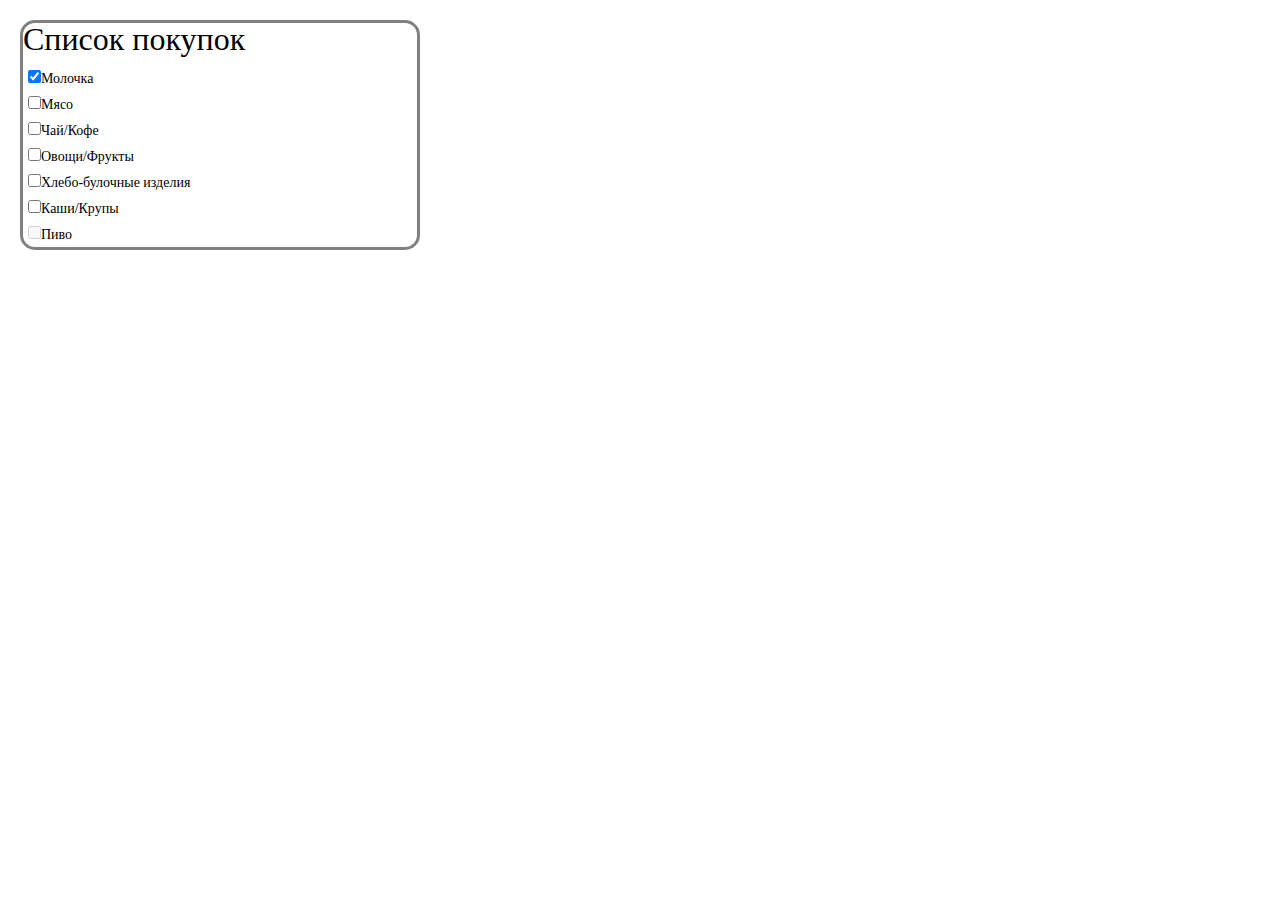
<file: 1_task/index.html>
<!DOCTYPE html>
<html lang="en">

<head>
    <meta charset="UTF-8">
    <meta http-equiv="X-UA-Compatible" content="IE=edge">
    <meta name="viewport" content="width=device-width, initial-scale=1.0">
    <title>Shop-list</title>
    <link rel="stylesheet" href="./css/style.css">
</head>

<body>
    <section class="list">
        <div class="list__major">
            <h1>Список покупок</h1>
        </div>
        <div class="list__form">
            <form action="#" method="post" enctype="multipart/form-data">
                <ul>
                    <li><input type="checkbox" checked name="milk" id="got">Молочка</li>
                    <li><input type="checkbox" name="meat" id="got">Мясо</li>
                    <li><input type="checkbox" name="tea" id="got">Чай/Кофе</li>
                    <li><input type="checkbox" name="vega" id="got">Овощи/Фрукты</li>
                    <li><input type="checkbox" name="bread" id="got">Хлебо-булочные изделия</li>
                    <li><input type="checkbox" name="porige" id="got">Каши/Крупы</li>
                    <li><input type="checkbox" disabled name="alcohol" id="got">Пиво</li>
                </ul>
            </form>
        </div>
    </section>
</body>

</html>
</file>
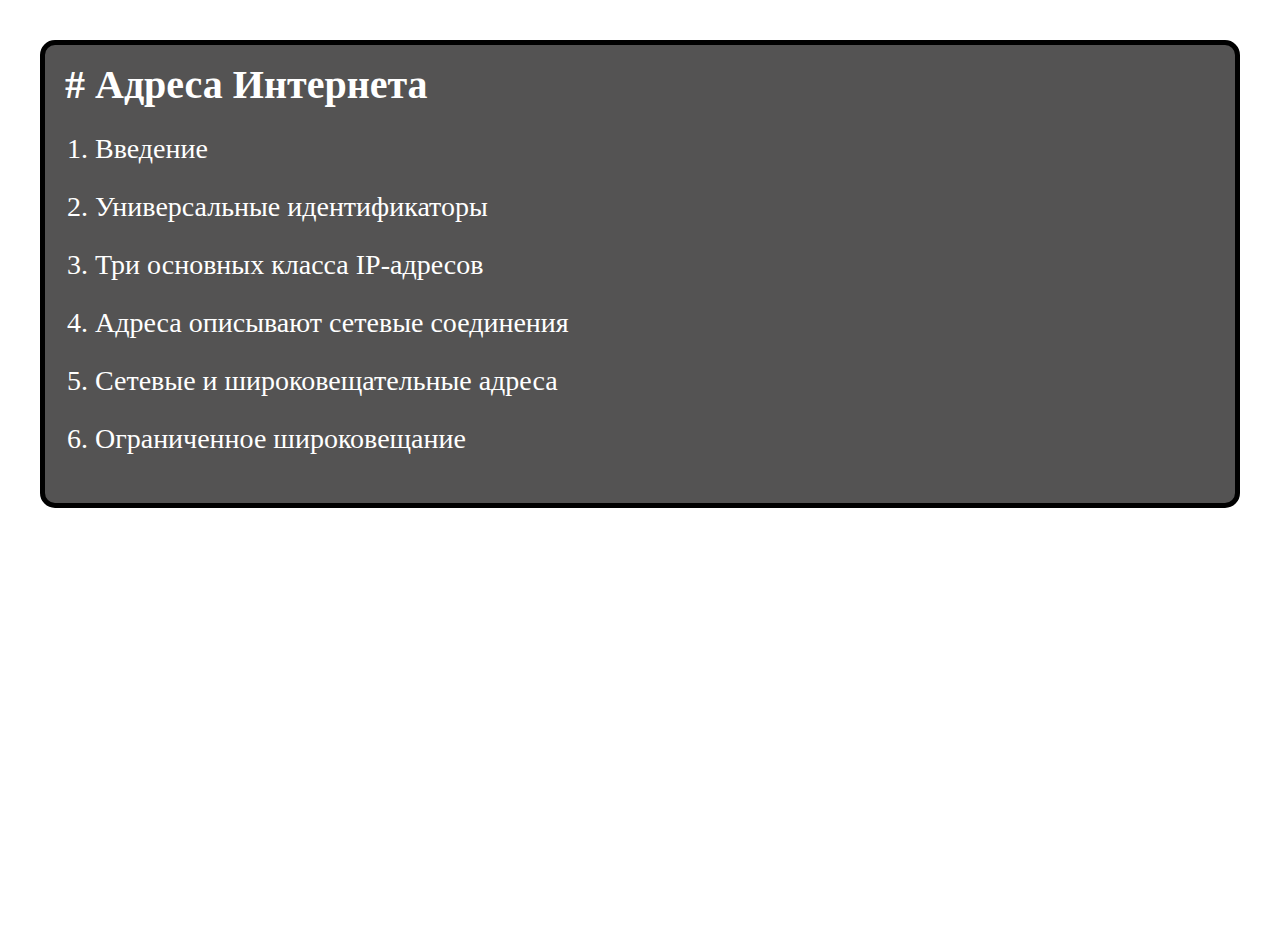
<file: 2_task/index.html>
<!DOCTYPE html>
<html lang="en">

<head>
    <meta charset="UTF-8">
    <meta http-equiv="X-UA-Compatible" content="IE=edge">
    <meta name="viewport" content="width=device-width, initial-scale=1.0">
    <title>Shop-list</title>
    <link rel="stylesheet" href="./css/style.css">
</head>

<body>
    <section class="list">
        <div class="list__major">
            <h1># Адреса Интернета</h1>
        </div>
        <div class="list__form">
            <ol>
                <li><a href="../2_task/1.html">Введение</a></li>
                <li><a href="../2_task/2.html">Универсальные идентификаторы</a></li>
                <li><a href="../2_task/3.html">Три основных класса IP-адресов</a></li>
                <li><a href="../2_task/4.html">Адреса описывают сетевые соединения</a></li>
                <li><a href="../2_task/5.html">Сетевые и широковещательные адреса</a></li>
                <li><a href="../2_task/6.html">Ограниченное широковещание</a></li>
            </ol>
        </div>
    </section>
</body>

</html>
</file>
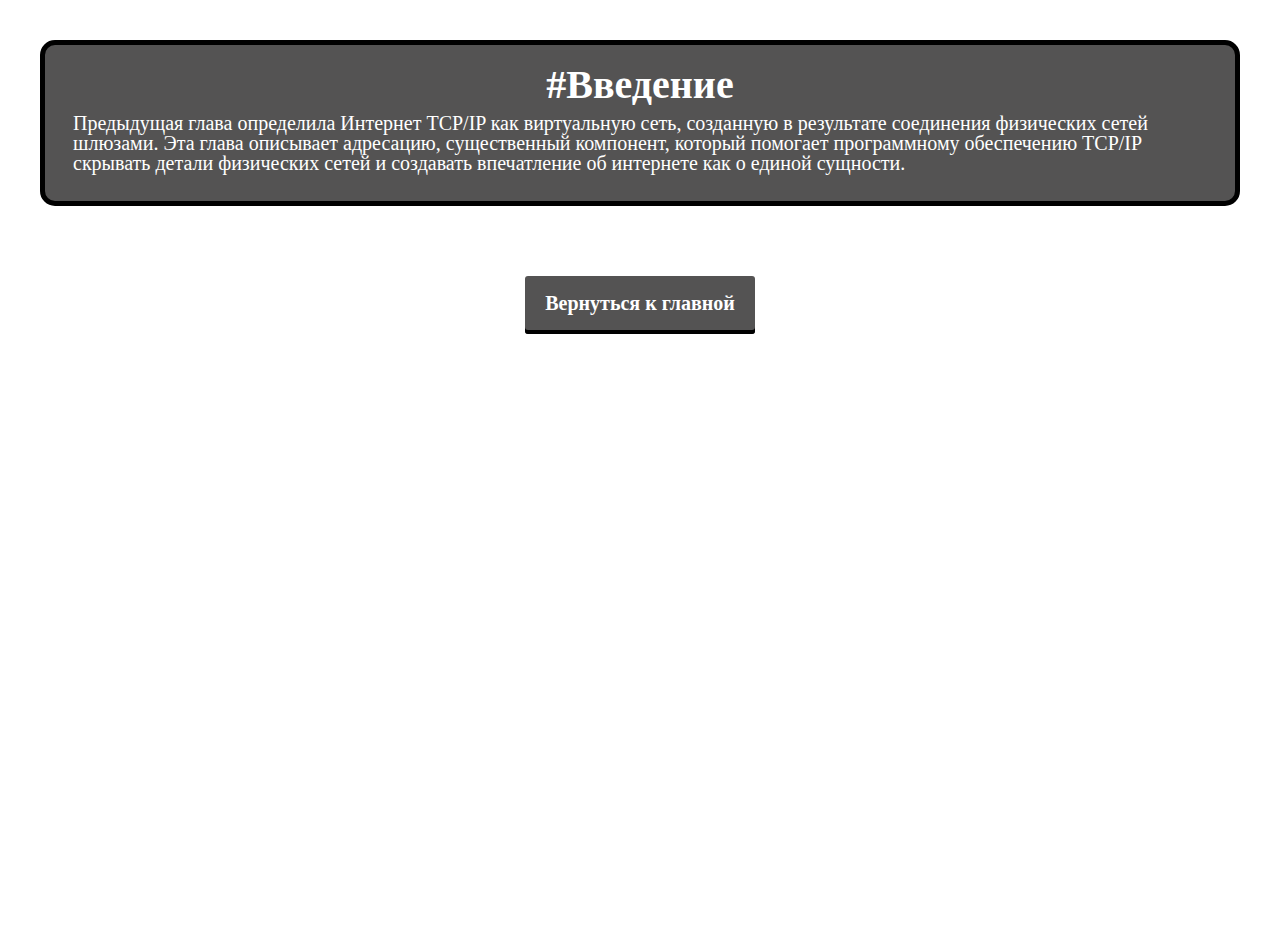
<file: 2_task/1.html>
<!DOCTYPE html>
<html lang="en">

<head>
    <meta charset="UTF-8">
    <meta http-equiv="X-UA-Compatible" content="IE=edge">
    <meta name="viewport" content="width=device-width, initial-scale=1.0">
    <title>Shop-list</title>
    <link rel="stylesheet" href="./css/style.css">
</head>

<body>
    <section class="list">
        <div class="list__major">
            <h1 class="cinfo">#Введение</h1>
        </div>
        <div class="list__form">
            <p>Предыдущая глава определила Интернет TCP/IP как виртуальную сеть, созданную в результате соединения
                физических сетей шлюзами. Эта глава описывает адресацию, существенный компонент, который помогает
                программному обеспечению TCP/IP скрывать детали физических сетей и создавать впечатление об интернете
                как о единой сущности.</p>
        </div>
    </section>
    <div class="button">
        <a href="../2_task/index022.html"><button>Вернуться к главной</button></a>
    </div>
</body>

</html>
</file>
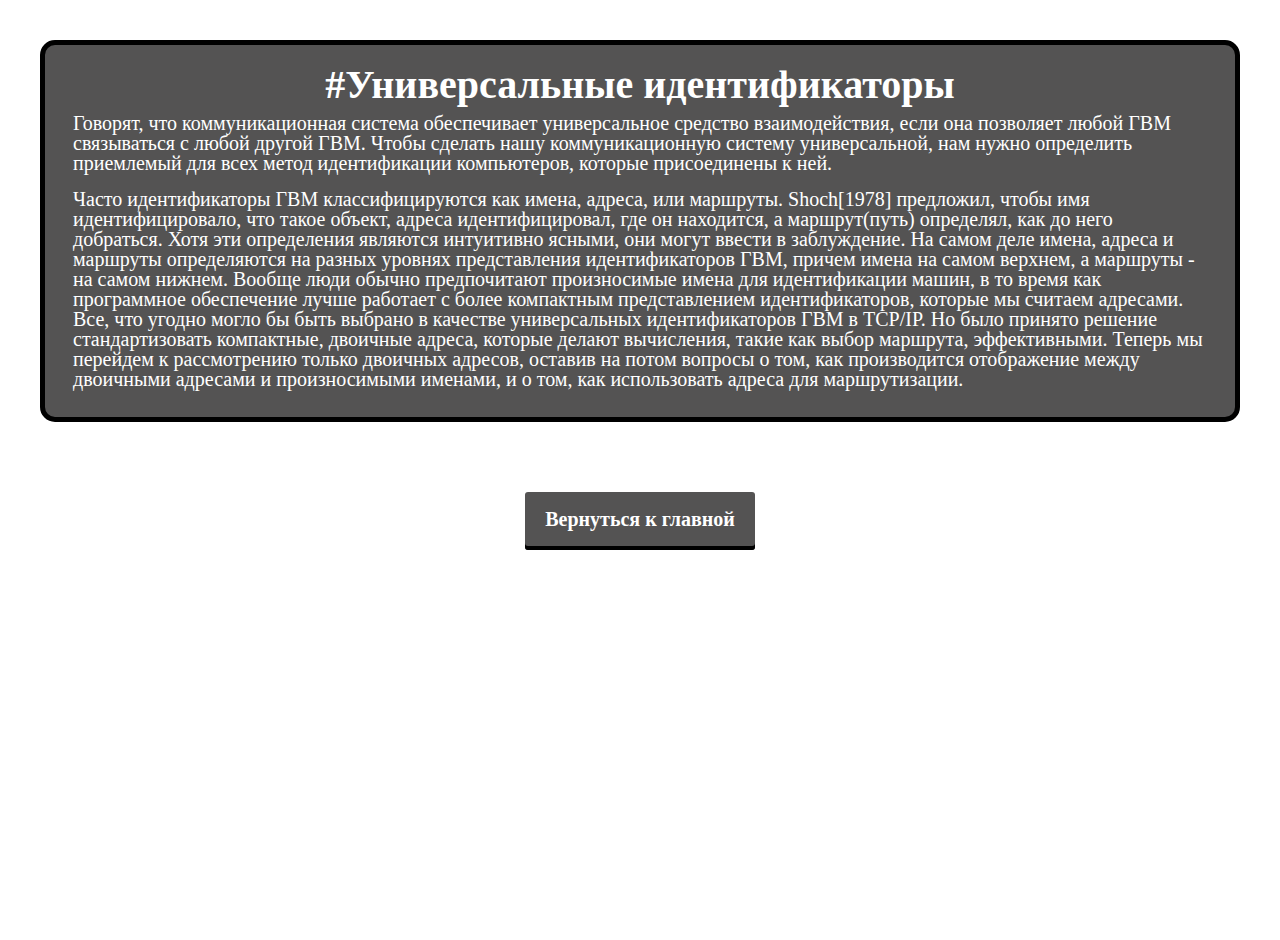
<file: 2_task/2.html>
<!DOCTYPE html>
<html lang="en">

<head>
    <meta charset="UTF-8">
    <meta http-equiv="X-UA-Compatible" content="IE=edge">
    <meta name="viewport" content="width=device-width, initial-scale=1.0">
    <title>Shop-list</title>
    <link rel="stylesheet" href="./css/style.css">
</head>

<body>
    <section class="list">
        <div class="list__major">
            <h1 class="cinfo">#Универсальные идентификаторы</h1>
        </div>
        <div class="list__form">
            <p>Говорят, что коммуникационная система обеспечивает универсальное средство взаимодействия, если она
                позволяет любой ГВМ связываться с любой другой ГВМ. Чтобы сделать нашу коммуникационную систему
                универсальной, нам нужно определить приемлемый для всех метод идентификации компьютеров, которые
                присоединены к ней.</p>
            <p>Часто идентификаторы ГВМ классифицируются как имена, адреса, или маршруты. Shoch[1978] предложил, чтобы
                имя идентифицировало, что такое объект, адреса идентифицировал, где он находится, а маршрут(путь)
                определял, как до него добраться. Хотя эти определения являются интуитивно ясными, они могут ввести в
                заблуждение. На самом деле имена, адреса и маршруты определяются на разных уровнях представления
                идентификаторов ГВМ, причем имена на самом верхнем, а маршруты - на самом нижнем. Вообще люди обычно
                предпочитают произносимые имена для идентификации машин, в то время как программное обеспечение лучше
                работает с более компактным представлением идентификаторов, которые мы считаем адресами. Все, что угодно
                могло бы быть выбрано в качестве универсальных идентификаторов ГВМ в TCP/IP. Но было принято решение
                стандартизовать компактные, двоичные адреса, которые делают вычисления, такие как выбор маршрута,
                эффективными. Теперь мы перейдем к рассмотрению только двоичных адресов, оставив на потом вопросы о том,
                как производится отображение между двоичными адресами и произносимыми именами, и о том, как использовать
                адреса для маршрутизации.
            </p>

        </div>
    </section>
    <div class="button">
        <a href="../2_task/index022.html"><button>Вернуться к главной</button></a>
    </div>
</body>

</html>
</file>
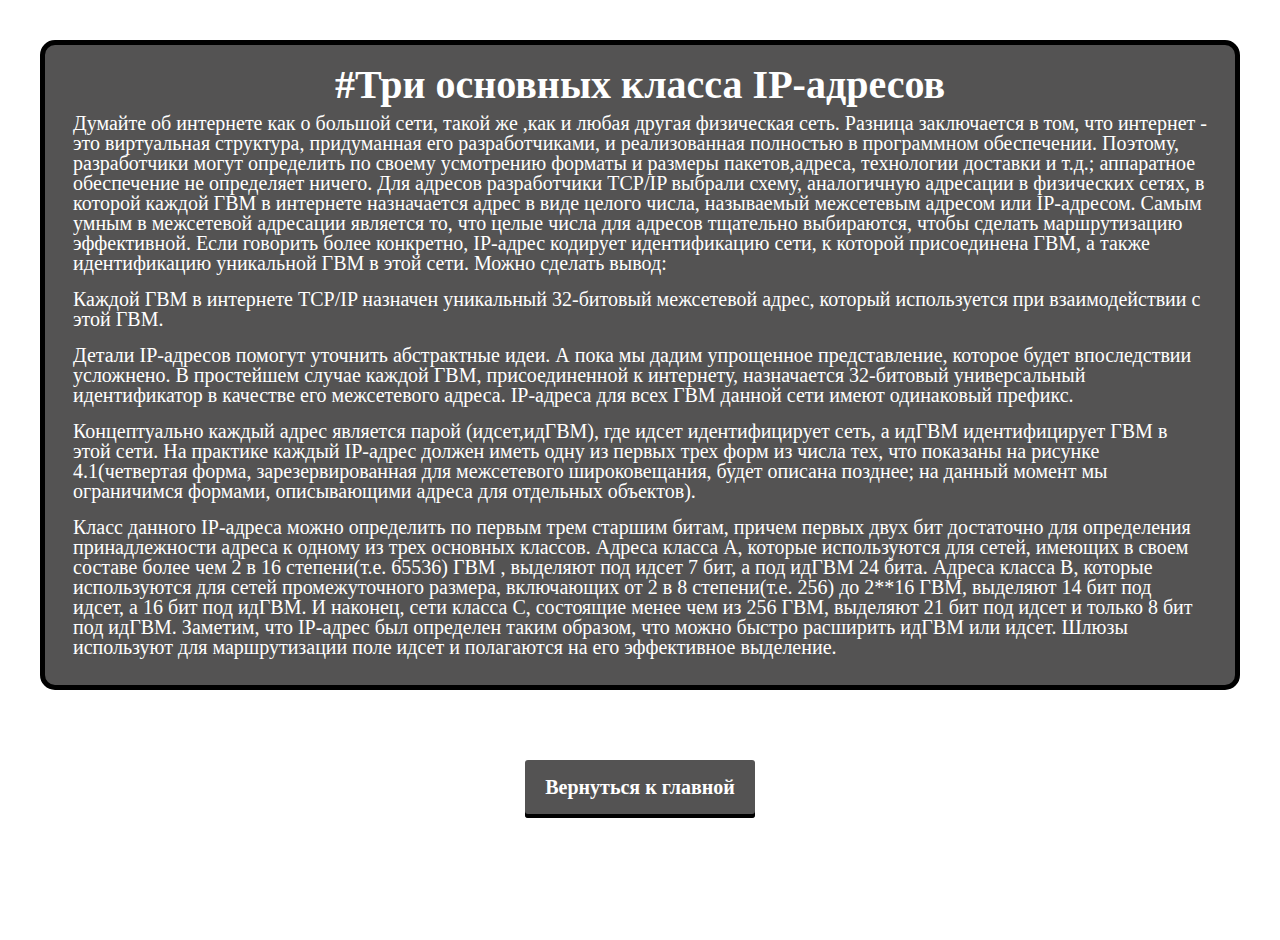
<file: 2_task/3.html>
<!DOCTYPE html>
<html lang="en">

<head>
    <meta charset="UTF-8">
    <meta http-equiv="X-UA-Compatible" content="IE=edge">
    <meta name="viewport" content="width=device-width, initial-scale=1.0">
    <title>Shop-list</title>
    <link rel="stylesheet" href="./css/style.css">
</head>

<body>
    <section class="list">
        <div class="list__major">
            <h1 class="cinfo">#Три основных класса IP-адресов</h1>
        </div>
        <div class="list__form">
            <p>
                Думайте об интернете как о большой сети, такой же ,как и любая другая физическая сеть. Разница
                заключается в том, что интернет - это виртуальная структура, придуманная его разработчиками, и
                реализованная полностью в программном обеспечении. Поэтому, разработчики могут определить по своему
                усмотрению форматы и размеры пакетов,адреса, технологии доставки и т.д.; аппаратное обеспечение не
                определяет ничего. Для адресов разработчики TCP/IP выбрали схему, аналогичную адресации в физических
                сетях, в которой каждой ГВМ в интернете назначается адрес в виде целого числа, называемый межсетевым
                адресом или IP-адресом. Самым умным в межсетевой адресации является то, что целые числа для адресов
                тщательно выбираются, чтобы сделать маршрутизацию эффективной. Если говорить более конкретно, IP-адрес
                кодирует идентификацию сети, к которой присоединена ГВМ, а также идентификацию уникальной ГВМ в этой
                сети. Можно сделать вывод:</p>
            <p>Каждой ГВМ в интернете TCP/IP назначен уникальный 32-битовый межсетевой адрес, который используется при
                взаимодействии с этой ГВМ.</p>
            <p>Детали IP-адресов помогут уточнить абстрактные идеи. А пока мы дадим упрощенное представление, которое
                будет впоследствии усложнено. В простейшем случае каждой ГВМ, присоединенной к интернету, назначается
                32-битовый универсальный идентификатор в качестве его межсетевого адреса. IP-адреса для всех ГВМ данной
                сети имеют одинаковый префикс.</p>
            <p>Концептуально каждый адрес является парой (идсет,идГВМ), где идсет идентифицирует сеть, а идГВМ
                идентифицирует ГВМ в этой сети. На практике каждый IP-адрес должен иметь одну из первых трех форм из
                числа тех, что показаны на рисунке 4.1(четвертая форма, зарезервированная для межсетевого широковещания,
                будет описана позднее; на данный момент мы ограничимся формами, описывающими адреса для отдельных
                объектов).</p>
            <p>Класс данного IP-адреса можно определить по первым трем старшим битам, причем первых двух бит достаточно
                для определения принадлежности адреса к одному из трех основных классов. Адреса класса А, которые
                используются для сетей, имеющих в своем составе более чем 2 в 16 степени(т.е. 65536) ГВМ , выделяют под
                идсет 7 бит, а под идГВМ 24 бита. Адреса класса В, которые используются для сетей промежуточного
                размера, включающих от 2 в 8 степени(т.е. 256) до 2**16 ГВМ, выделяют 14 бит под идсет, а 16 бит под
                идГВМ. И наконец, сети класса С, состоящие менее чем из 256 ГВМ, выделяют 21 бит под идсет и только 8
                бит под идГВМ. Заметим, что IP-адрес был определен таким образом, что можно быстро расширить идГВМ или
                идсет. Шлюзы используют для маршрутизации поле идсет и полагаются на его эффективное выделение.
            </p>
        </div>
    </section>
    <div class="button">
        <a href="../2_task/index022.html"><button>Вернуться к главной</button></a>
    </div>
</body>

</html>
</file>
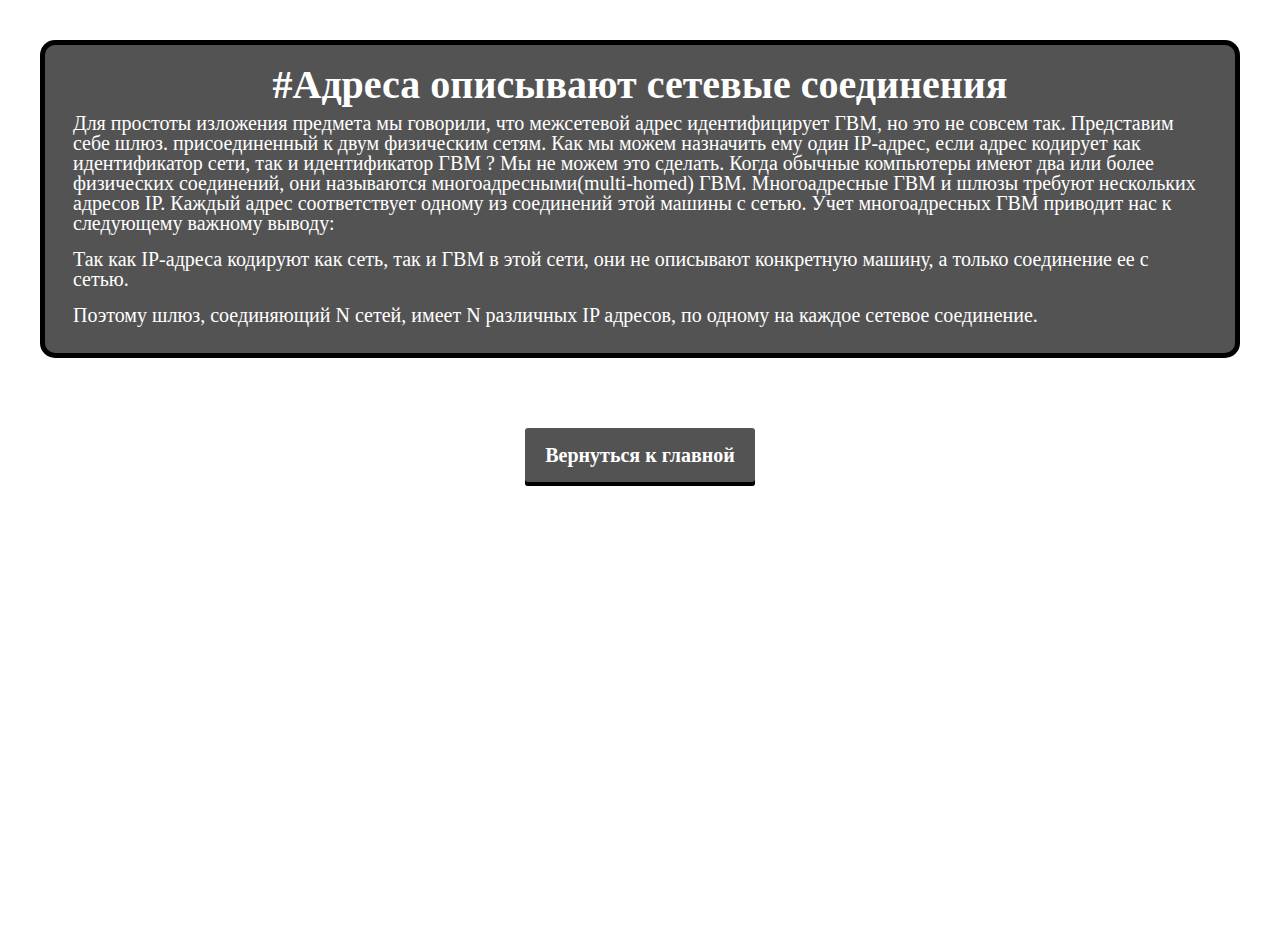
<file: 2_task/4.html>
<!DOCTYPE html>
<html lang="en">

<head>
    <meta charset="UTF-8">
    <meta http-equiv="X-UA-Compatible" content="IE=edge">
    <meta name="viewport" content="width=device-width, initial-scale=1.0">
    <title>Shop-list</title>
    <link rel="stylesheet" href="./css/style.css">
</head>

<body>
    <section class="list">
        <div class="list__major">
            <h1 class="cinfo">#Адреса описывают сетевые соединения</h1>
        </div>
        <div class="list__form">
            <p>Для простоты изложения предмета мы говорили, что межсетевой адрес идентифицирует ГВМ, но это не совсем
                так. Представим себе шлюз. присоединенный к двум физическим сетям. Как мы можем назначить ему один
                IP-адрес, если адрес кодирует как идентификатор сети, так и идентификатор ГВМ ? Мы не можем это сделать.
                Когда обычные компьютеры имеют два или более физических соединений, они называются
                многоадресными(multi-homed) ГВМ. Многоадресные ГВМ и шлюзы требуют нескольких адресов IP. Каждый адрес
                соответствует одному из соединений этой машины с сетью. Учет многоадресных ГВМ приводит нас к следующему
                важному выводу:</p>
            <p>Так как IP-адреса кодируют как сеть, так и ГВМ в этой сети, они не описывают конкретную машину, а только
                соединение ее с сетью.</p>
            <p>Поэтому шлюз, соединяющий N сетей, имеет N различных IP адресов, по одному на каждое сетевое соединение.
            </p>
        </div>
    </section>
    <div class="button">
        <a href="../2_task/index022.html"><button>Вернуться к главной</button></a>
    </div>
</body>

</html>
</file>
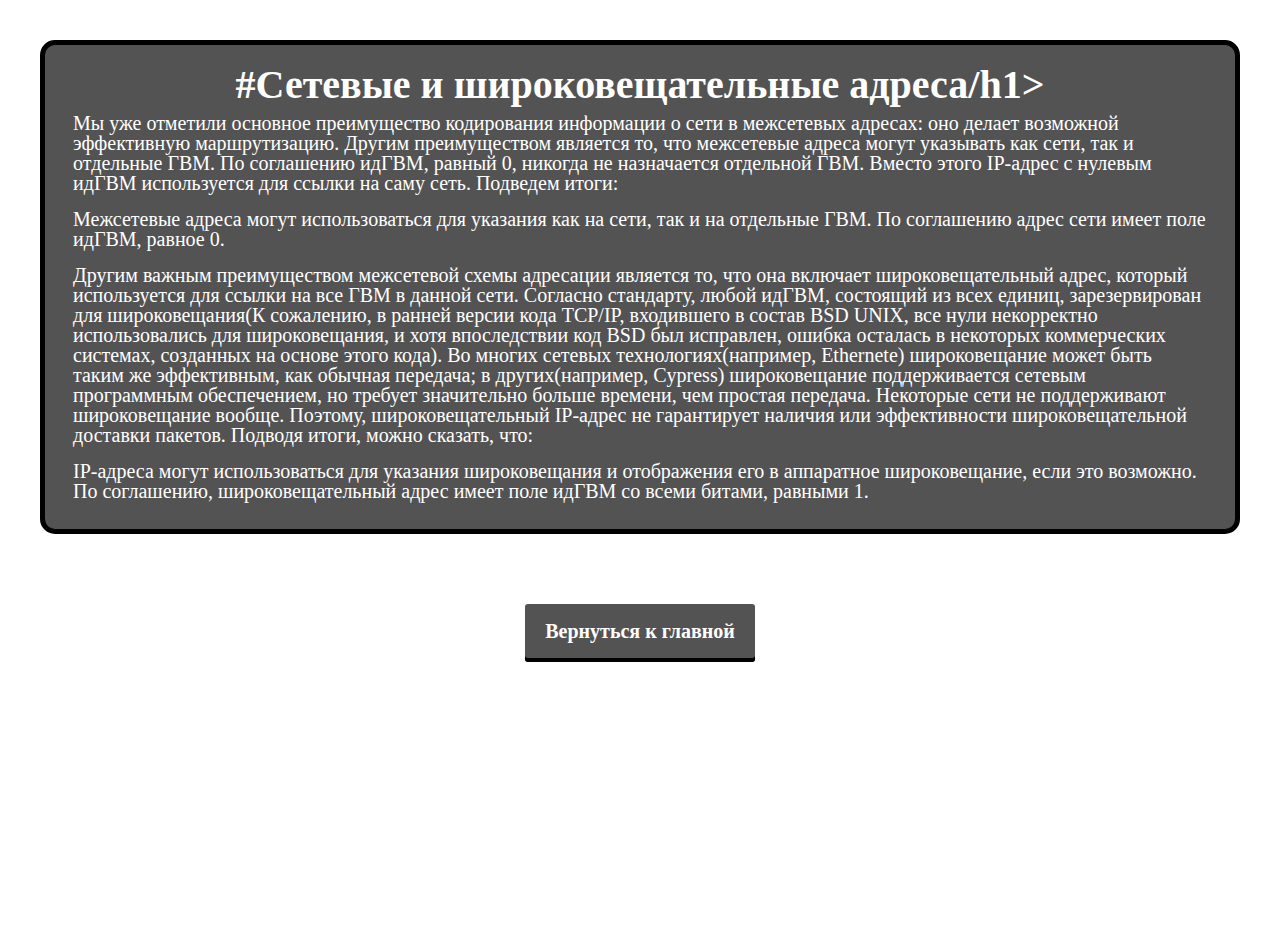
<file: 2_task/5.html>
<!DOCTYPE html>
<html lang="en">

<head>
    <meta charset="UTF-8">
    <meta http-equiv="X-UA-Compatible" content="IE=edge">
    <meta name="viewport" content="width=device-width, initial-scale=1.0">
    <title>Shop-list</title>
    <link rel="stylesheet" href="./css/style.css">
</head>

<body>
    <section class="list">
        <div class="list__major">
            <h1 class="cinfo">#Сетевые и широковещательные адреса/h1>
        </div>
        <div class="list__form">
            <p>Мы уже отметили основное преимущество кодирования информации о сети в межсетевых адресах: оно делает
                возможной эффективную маршрутизацию. Другим преимуществом является то, что межсетевые адреса могут
                указывать как сети, так и отдельные ГВМ. По соглашению идГВМ, равный 0, никогда не назначается отдельной
                ГВМ. Вместо этого IP-адрес с нулевым идГВМ используется для ссылки на саму сеть. Подведем итоги:</p>
            <p>Межсетевые адреса могут использоваться для указания как на сети, так и на отдельные ГВМ. По соглашению
                адрес сети имеет поле идГВМ, равное 0.</p>
            <p>Другим важным преимуществом межсетевой схемы адресации является то, что она включает широковещательный
                адрес, который используется для ссылки на все ГВМ в данной сети. Согласно стандарту, любой идГВМ,
                состоящий из всех единиц, зарезервирован для широковещания(К сожалению, в ранней версии кода TCP/IP,
                входившего в состав BSD UNIX, все нули некорректно использовались для широковещания, и хотя впоследствии
                код BSD был исправлен, ошибка осталась в некоторых коммерческих системах, созданных на основе этого
                кода). Во многих сетевых технологиях(например, Ethernetе) широковещание может быть таким же эффективным,
                как обычная передача; в других(например, Cypress) широковещание поддерживается сетевым программным
                обеспечением, но требует значительно больше времени, чем простая передача. Некоторые сети не
                поддерживают широковещание вообще. Поэтому, широковещательный IP-адрес не гарантирует наличия или
                эффективности широковещательной доставки пакетов. Подводя итоги, можно сказать, что:</p>
            <p>IP-адреса могут использоваться для указания широковещания и отображения его в аппаратное широковещание,
                если это возможно. По соглашению, широковещательный адрес имеет поле идГВМ со всеми битами, равными 1.
            </p>
        </div>
    </section>
    <div class="button">
        <a href="../2_task/index022.html"><button>Вернуться к главной</button></a>
    </div>
</body>

</html>
</file>
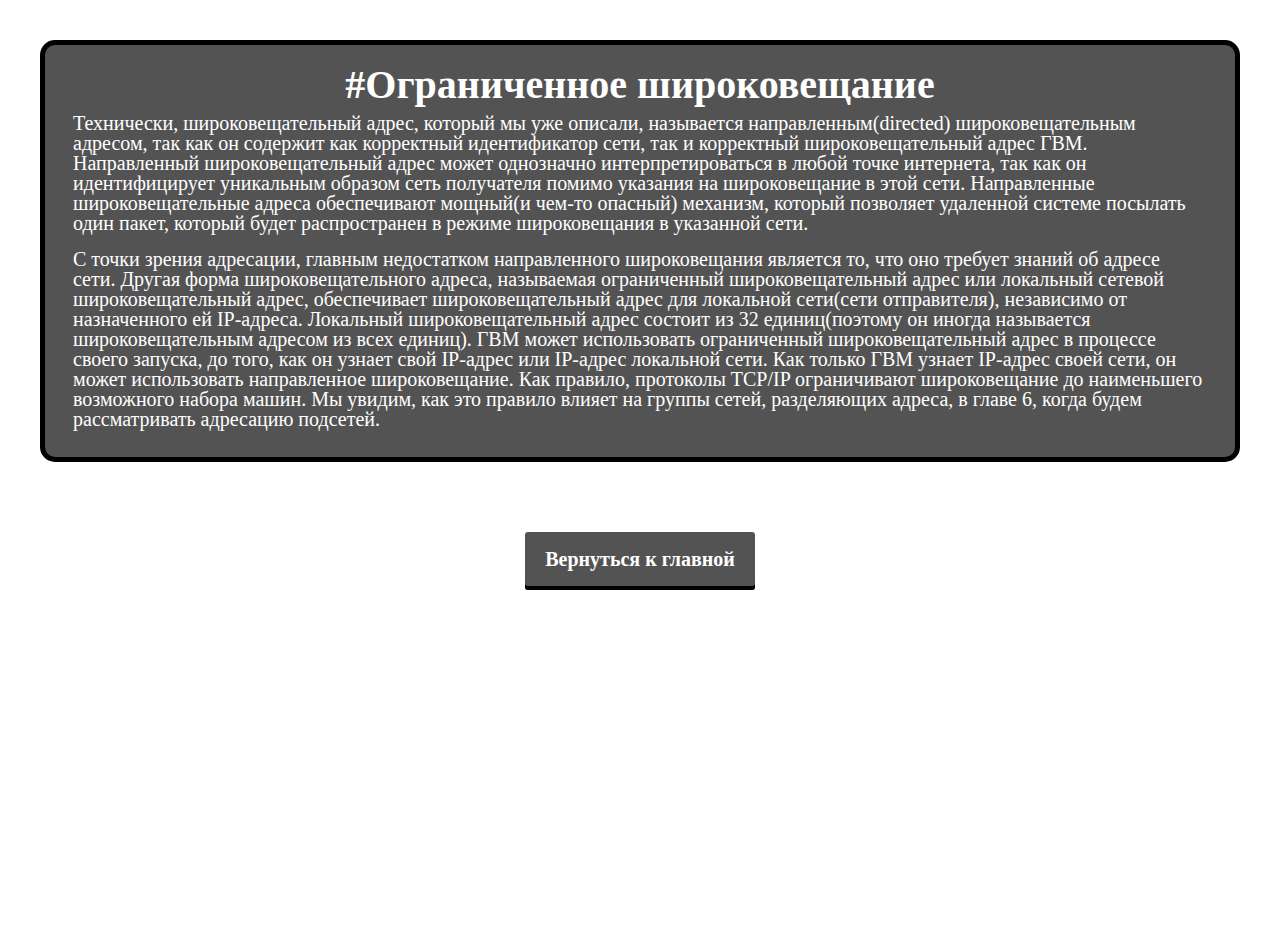
<file: 2_task/6.html>
<!DOCTYPE html>
<html lang="en">

<head>
    <meta charset="UTF-8">
    <meta http-equiv="X-UA-Compatible" content="IE=edge">
    <meta name="viewport" content="width=device-width, initial-scale=1.0">
    <title>Shop-list</title>
    <link rel="stylesheet" href="./css/style.css">
</head>

<body>
    <section class="list">
        <div class="list__major">
            <h1 class="cinfo">#Ограниченное широковещание</h1>
        </div>
        <div class="list__form">
            <p>Технически, широковещательный адрес, который мы уже описали, называется направленным(directed)
                широковещательным адресом, так как он содержит как корректный идентификатор сети, так и корректный
                широковещательный адрес ГВМ. Направленный широковещательный адрес может однозначно интерпретироваться в
                любой точке интернета, так как он идентифицирует уникальным образом сеть получателя помимо указания на
                широковещание в этой сети. Направленные широковещательные адреса обеспечивают мощный(и чем-то опасный)
                механизм, который позволяет удаленной системе посылать один пакет, который будет распространен в режиме
                широковещания в указанной сети.
            </p>
            <p>С точки зрения адресации, главным недостатком направленного широковещания является то, что оно требует
                знаний об адресе сети. Другая форма широковещательного адреса, называемая ограниченный широковещательный
                адрес или локальный сетевой широковещательный адрес, обеспечивает широковещательный адрес для локальной
                сети(сети отправителя), независимо от назначенного ей IP-адреса. Локальный широковещательный адрес
                состоит из 32 единиц(поэтому он иногда называется широковещательным адресом из всех единиц). ГВМ может
                использовать ограниченный широковещательный адрес в процессе своего запуска, до того, как он узнает свой
                IP-адрес или IP-адрес локальной сети. Как только ГВМ узнает IP-адрес своей сети, он может использовать
                направленное широковещание. Как правило, протоколы TCP/IP ограничивают широковещание до наименьшего
                возможного набора машин. Мы увидим, как это правило влияет на группы сетей, разделяющих адреса, в главе
                6, когда будем рассматривать адресацию подсетей.</p>
        </div>
    </section>
    <div class="button">
        <a href="../2_task/index022.html"><button>Вернуться к главной</button></a>
    </div>
</body>

</html>
</file>
<file: 1_task/css/style.css>
*{padding: 0;margin: 0;border: 0;}
*,*:before,*:after{-moz-box-sizing: border-box;-webkit-box-sizing: border-box;box-sizing: border-box;}
:focus,:active{outline: none;}
a:focus,a:active{outline: none;}
nav,footer,header,aside{display: block;}
html,body{height:100%;width:100%;font-size:100%;line-height:1;font-size:14px;-ms-text-size-adjust:100%;-moz-text-size-adjust:100%;-webkit-text-size-adjust:100%;}
input,button,textarea{font-family:inherit;}
input::-ms-clear{display: none;}
button{cursor: pointer;}
button::-moz-focus-inner{padding:0;border:0;}
a,a:visited{text-decoration: none;}
a:hover{text-decoration: none;}
ul li{list-style: none;}
img{vertical-align: top;}
h1,h2,h3,h4,h5,h6{font-size:inherit;font-weight: inherit;}
/*--------------------*/

.list {
    margin: 20px;
    border: 3px solid grey;
    border-radius: 15px;
    width: 25%;
    min-width: 400px;
}
.list__major {
    margin-bottom: 10px;
}

h1 {
    font-size: 32px;
}
li {
    padding: 5px;
}
</file>
<file: 2_task/css/style.css>
*{padding: 0;margin: 0;border: 0;}
*,*:before,*:after{-moz-box-sizing: border-box;-webkit-box-sizing: border-box;box-sizing: border-box;}
:focus,:active{outline: none;}
a:focus,a:active{outline: none;}
nav,footer,header,aside{display: block;}
html,body{height:100%;width:100%;font-size:100%;line-height:1;font-size:14px;-ms-text-size-adjust:100%;-moz-text-size-adjust:100%;-webkit-text-size-adjust:100%;}
input,button,textarea{font-family:inherit;}
input::-ms-clear{display: none;}
button{cursor: pointer;}
button::-moz-focus-inner{padding:0;border:0;}
a,a:visited{text-decoration: none;}
a:hover{text-decoration: none;}
ul li{list-style: none;}
img{vertical-align: top;}
h1,h2,h3,h4,h5,h6{font-size:inherit;font-weight: inherit;}
/*--------------------*/


.list {
    padding: 20px;
    margin: 40px;
    border: solid black 5px;
    border-radius: 15px;
    color: white;
    background-color: rgb(84, 83, 83);
}
h1 {
    font-size: 40px;
    font-weight: 800;
    
}
.cinfo{
    text-align: center;
}
li {
    margin: 30px;
    font-size: 28px;
}
a:link {
    color: white ;
}
a:active {
    color: black;
}
a:hover{
    color: rgb(99, 39, 39);
}
a:visited:hover {
    color: rgb(99, 39, 39);
}
a:visited {
    color: rgb(196, 145, 145);
}
p{
    padding: 8px;
    font-size: 20px;
}
.button {
    margin: 0 auto;
    text-align: center;
    padding: 30px;
}
button {
    font-size: 20px;
    font-weight: 700;
    color: white;
    text-decoration: none;
    padding: .8em 1em calc(.8em + 3px);
    border-radius: 3px;
    background: rgb(84, 83, 83);
    box-shadow: 0 -4px black inset;
    
  } 
  button:hover {
       background: rgb(196, 145, 145); }
  button:active {
    background: rgb(196, 145, 145);
    box-shadow: 0 -4px rgb(99, 39, 39) inset;
  }
</file>
